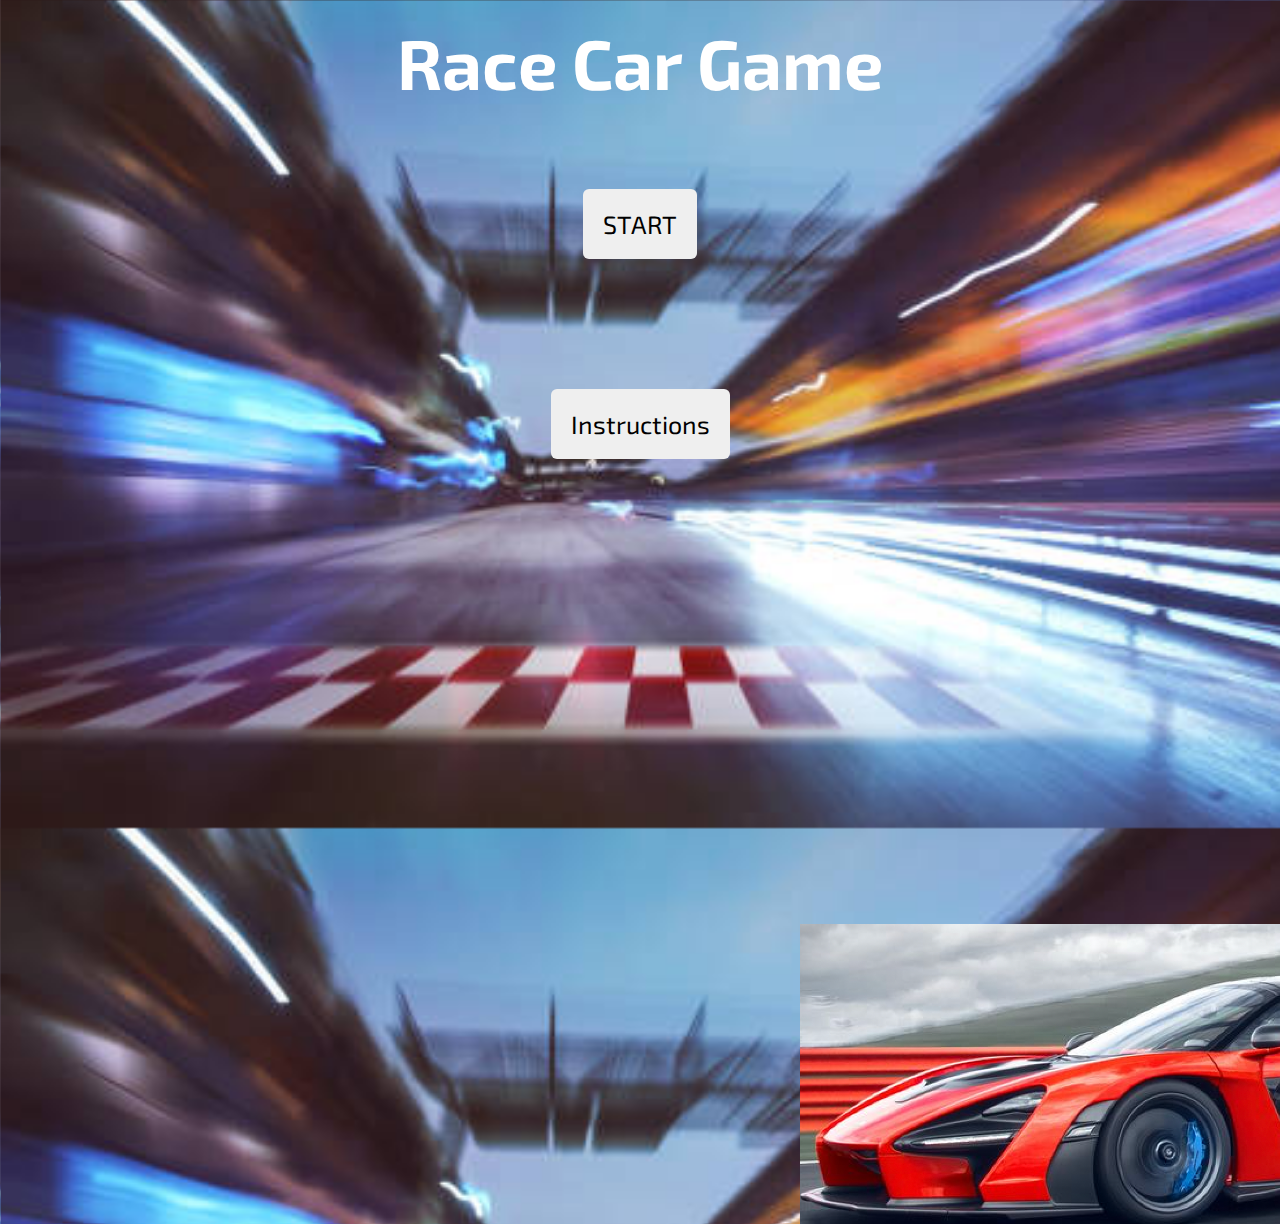
<file: index.html>
<!DOCTYPE html>
<html lang="en">
<head>
    <meta charset="UTF-8">
    <title>Race Car Game</title>
    <link rel="preconnect" href="https://fonts.googleapis.com">
    <link rel="preconnect" href="https://fonts.gstatic.com" crossorigin>
    <link href="https://fonts.googleapis.com/css2?family=Exo+2&display=swap" rel="stylesheet">
    <link rel="stylesheet" href="style.css">
    <script defer src="script.js"></script>
</head>

<body>
    <h1>Race Car Game</h1>
    <div class="startGame">
        <button id="startFromHomepage" onclick="location.href='level1.html'">START</button>
        <button id="instructions" onclick="explain()">Instructions</button>
    </div>
    <div class="bottomCar"><img id ="redRaceCar" src="images/redracecar.png"></div>
</body>
</html>
</file>
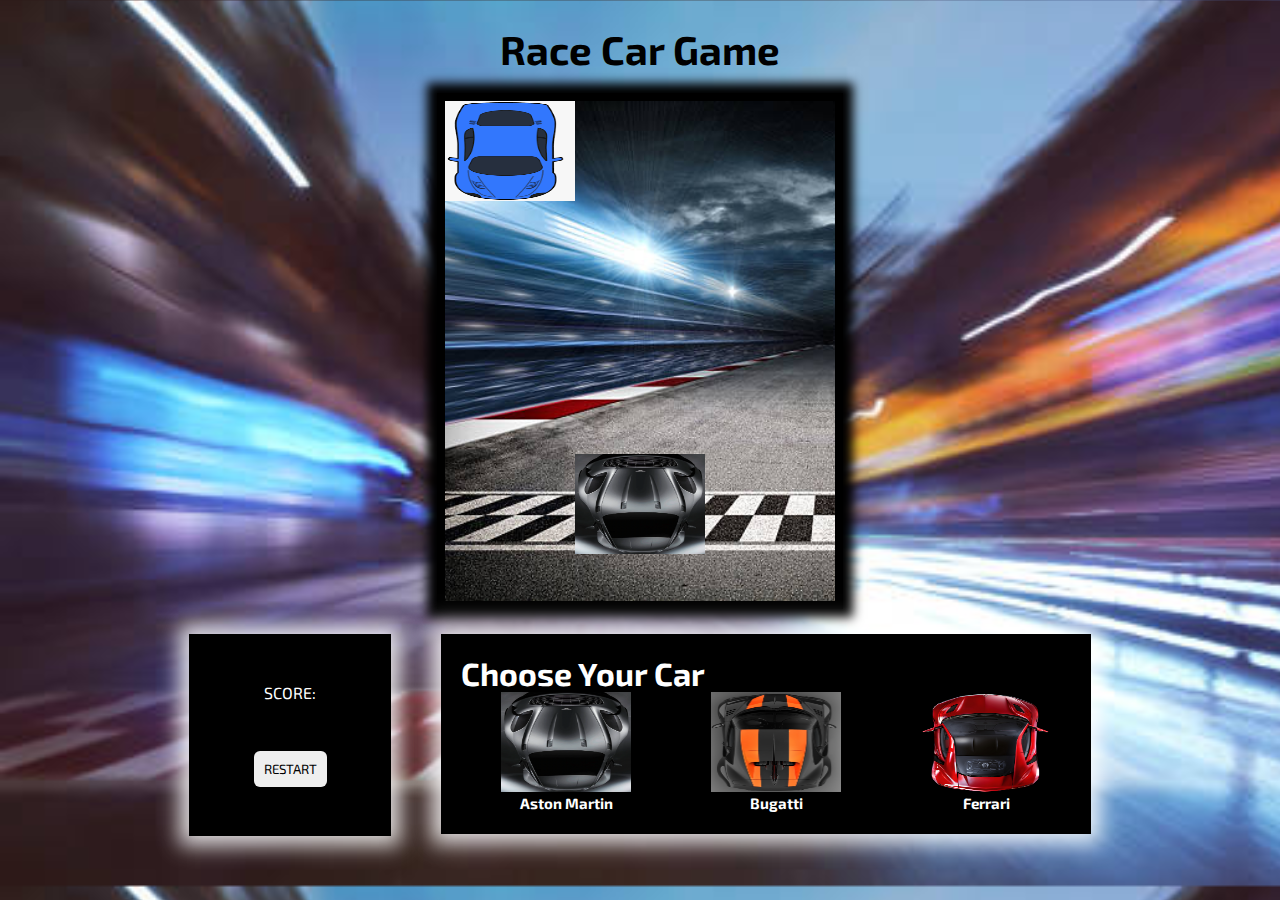
<file: level1.html>
<!DOCTYPE html>
<html lang="en">
<head>
    <meta charset="UTF-8">
    <title>Race Car Game</title>
    <link rel="preconnect" href="https://fonts.googleapis.com">
<link rel="preconnect" href="https://fonts.gstatic.com" crossorigin>
<link href="https://fonts.googleapis.com/css2?family=Exo+2&display=swap" rel="stylesheet">
    <link rel="stylesheet" href="level1.css">
    <script defer src="level1.js"></script>
</head>
<body>
    <div class="container">
        <h1 id="title">Race Car Game</h1>
        <div class="game">
            <div class="car" id="computer"><img src="images/bluecar.png"></div>
            <div class="car" id="player"><img id="players" src="images/aston-martin.png"></div>
        </div>
        <div class="bottomRow">
            <div class="results">
        <p id="score">SCORE:</p> 
        <button id="restart" onclick="location.reload()">RESTART</button>
        <button id="nextLevel" onclick="location.href='level2.html'">LEVEL 2</button>
            </div>
            <div class="chooseCharacter">
                <h1 id="carChoiceHeader"> Choose Your Car </h1>
                        <div class="cars">
                            <!-- help changing pic onclick -->
                <div class="choice" id="1" onclick="changeCarB()">
                    <img src="images/aston-martin.png">
                    <h2>Aston Martin</h2>
                </div>
                <div class="choice" id="2" onclick="changeCar()">
                    <img src="images/bugatti.png" >
                    <h2>Bugatti</h2>
                </div>
                <div class="choice" id="3" onclick="changeCarA()">
                    <img src="images/ferrari.png">
                    <h2>Ferrari</h2>
                        </div>
                </div>
            </div>
        </div>
    </div>
</body>
</html>
</file>
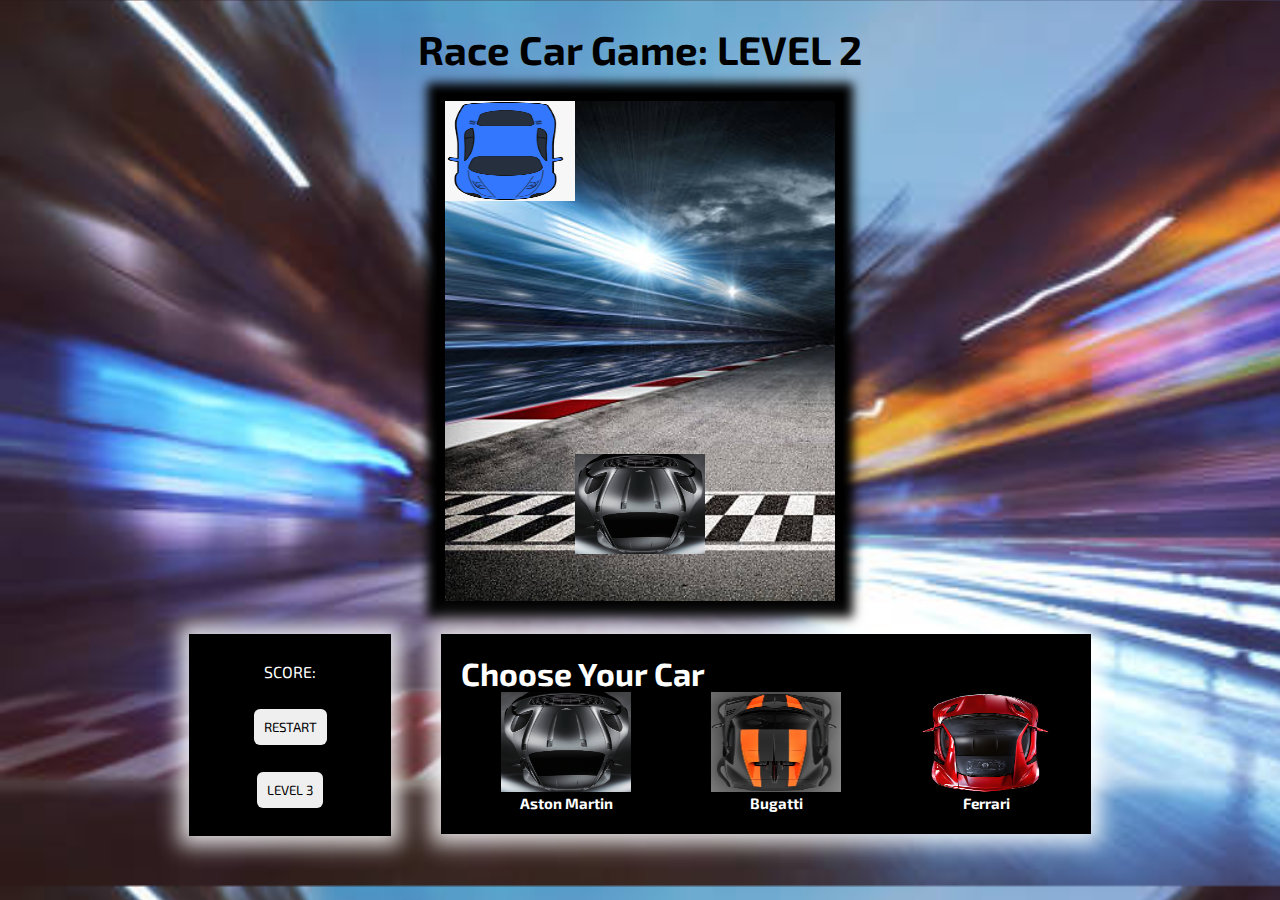
<file: level2.html>
<!DOCTYPE html>
<html lang="en">
<head>
    <meta charset="UTF-8">
    <title>Race Car Game: LEVEL 2</title>
    <link rel="preconnect" href="https://fonts.googleapis.com">
<link rel="preconnect" href="https://fonts.gstatic.com" crossorigin>
<link href="https://fonts.googleapis.com/css2?family=Exo+2&display=swap" rel="stylesheet">
    <link rel="stylesheet" href="level2.css">
    <script defer src="level2.js"></script>
</head>
<body>
    <div class="container">
        <h1 id="title">Race Car Game: LEVEL 2</h1>
        <div class="game">
            <div class="car" id="computer"><img src="images/bluecar.png"></div>
            <div class="car" id="player"><img id="players" src="images/aston-martin.png"></div>
        </div>
        <div class="bottomRow">
            <div class="results">
        <p id="score">SCORE:</p> 
        <button id="restart" onclick="location.reload()">RESTART</button>
        <button id="nextLevel" onclick="location.href='level1.html'">BACK TO LEVEL 1</button>
        <button id="level3" onclick="location.href='level3.html'">LEVEL 3</button>
            </div>
            <div class="chooseCharacter">
                <h1 id="carChoiceHeader"> Choose Your Car </h1>
                        <div class="cars">
                            <!-- help changing pic onclick -->
                <div class="choice" id="1" onclick="changeCarB()">
                    <img src="images/aston-martin.png">
                    <h2>Aston Martin</h2>
                </div>
                <div class="choice" id="2" onclick="changeCar()">
                    <img src="images/bugatti.png" >
                    <h2>Bugatti</h2>
                </div>
                <div class="choice" id="3" onclick="changeCarA()">
                    <img src="images/ferrari.png">
                    <h2>Ferrari</h2>
                        </div>
                </div>
            </div>
        </div>
    </div>
</body>
</html>
</file>
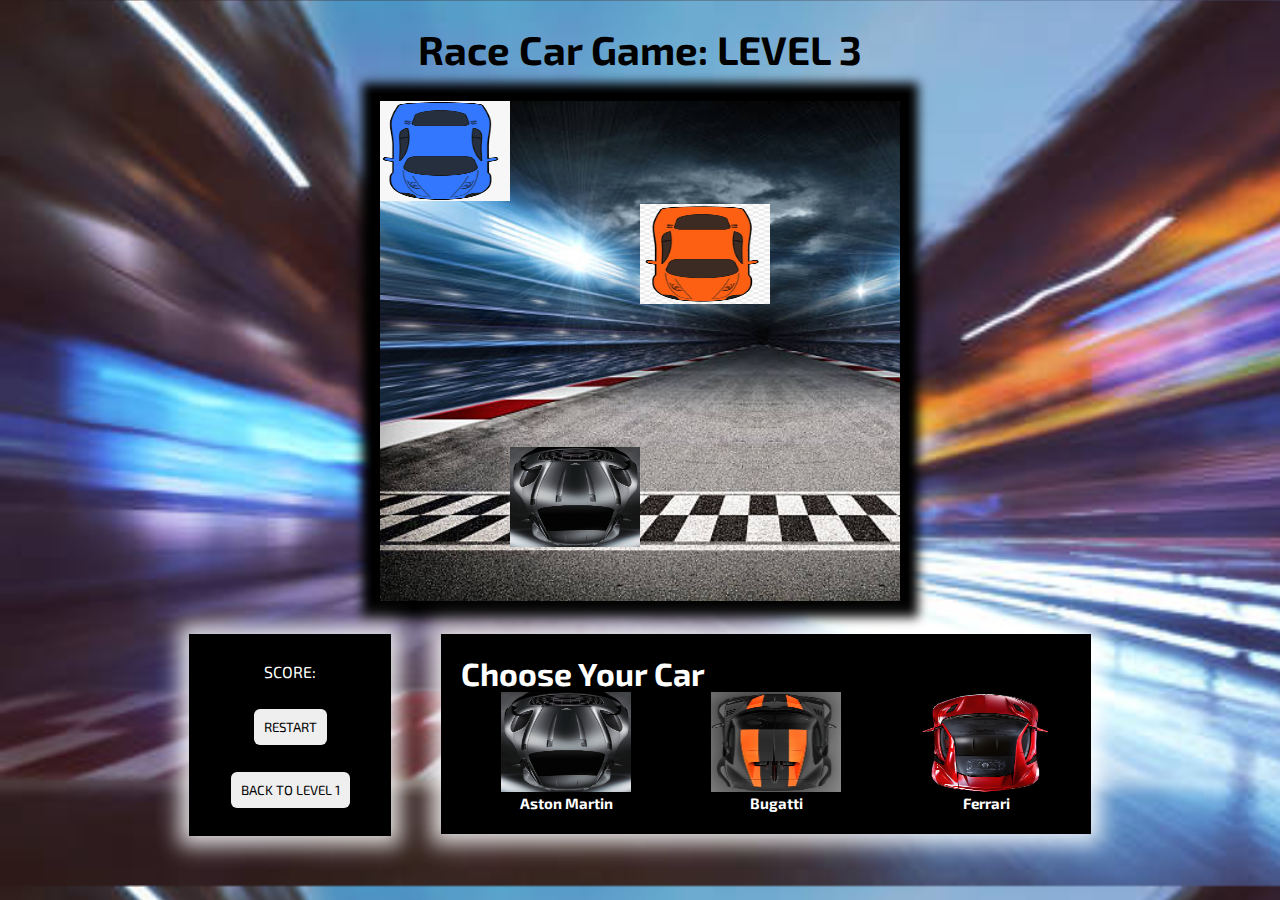
<file: level3.html>
<!DOCTYPE html>
<html lang="en">
<head>
    <meta charset="UTF-8">
    <title>Race Car Game: LEVEL 3</title>
    <link rel="preconnect" href="https://fonts.googleapis.com">
<link rel="preconnect" href="https://fonts.gstatic.com" crossorigin>
<link href="https://fonts.googleapis.com/css2?family=Exo+2&display=swap" rel="stylesheet">
    <link rel="stylesheet" href="level3.css">
    <script defer src="level3.js"></script>
</head>
<body>
    <div class="container">
        <h1 id="title">Race Car Game: LEVEL 3</h1>
        <div class="game">
            <div class="car" id="computer"><img src="images/bluecar.png"></div>
            <div class="car2" id="computer2"><img src="images/orangecar.png"></div>
            <div class="car" id="player"><img id="players" src="images/aston-martin.png"></div>
        </div>
        <div class="bottomRow">
            <div class="results">
        <p id="score">SCORE:</p> 
        <button id="restart" onclick="location.reload()">RESTART</button>
        <button id="nextLevel" onclick="location.href='level2.html'">BACK TO LEVEL 2</button>
        <button id="level1" onclick="location.href='level1.html'">BACK TO LEVEL 1</button>
            </div>
            <div class="chooseCharacter">
                <h1 id="carChoiceHeader"> Choose Your Car </h1>
                        <div class="cars">
                <div class="choice" id="1" onclick="changeCarB()">
                    <img src="images/aston-martin.png">
                    <h2>Aston Martin</h2>
                </div>
                <div class="choice" id="2" onclick="changeCar()">
                    <img src="images/bugatti.png" >
                    <h2>Bugatti</h2>
                </div>
                <div class="choice" id="3" onclick="changeCarA()">
                    <img src="images/ferrari.png">
                    <h2>Ferrari</h2>
                        </div>
                </div>
            </div>
        </div>
    </div>
</body>
</html>
</file>
<file: style.css>
* {
    margin: 0;
    padding: 0;
}

body {
    background-color: lightgrey;
    background-image: url('images/track.png.jpg');
    background-size: cover;
}

h1 {
    color: white;
    font-family: 'Exo 2', sans-serif;
    text-align: center;
    margin: 20px;
    font-size: 70px;
}

#redRaceCar {
    height: 300px;
    width: auto;
    
    position: relative;
    top: 400px;
    bottom: 0px;
    left: 800px;

    animation: move 1s linear infinite;
}

@keyframes move {
    0% {
        right: 0px
    }
    100% {
        left: 0px;
    }
}
.startGame {
    height: 400px;
    width: 100%;
    display: flex;
    flex-direction: column;
    align-items: center;
    justify-content: space-around;
}

button {
    border-radius: 6px;
    padding: 20px;
    cursor: pointer;
    border: none;
    font-family: 'Exo 2', sans-serif;
    font-size: 25px;
}
</file>
<file: level1.css>
* {
    margin: 0;
    padding: 0;
}

body {
    background-color: lightgrey;
    background-image: url('images/track.png.jpg');
    background-size: cover;
    font-family: 'Exo 2', sans-serif;
}

.container {
    display: flex;
    flex-direction: column;
    justify-content: center; 
    align-items: center;
    margin: 25px;
}

#title {
    color: black;
    font-size: 40px;
}

.game {
    height: 500px;
    width: 390px;
    border: 8px solid black;
    background-color: white;
    box-shadow: 0px 0px 10px 10px black;
    margin-top: 20px;
    background-image: url('images/background.jpg');
    background-size: cover;


}

.bottomRow {
    display: flex;
    /* justify-content: space-between; */
}

.chooseCharacter {
    height: 180px;
    width: 630px;
    /* border: 1px solid black; */
    margin: 25px;
    padding-top: 20px;
    padding-left: 20px;
    background-color: black; 
    color: white;   
    box-shadow: 0px 0px 20px 10px rgba(255, 255, 255, 0.839);

}

.cars {
    display: flex;
    justify-content: space-around;
    font-size: 10px;
    text-align: center;


}


.results {
    height: 200px;
    width: 200px;
    border: 1px solid black;
    margin: 25px;
    display: flex;
    flex-direction: column;
    align-items: center;
    justify-content: space-evenly;
    box-shadow: 0px 0px 20px 10px rgba(255, 255, 255, 0.839);
    background-color: black;
    color: white;


    
}

button {
    border-radius: 6px;
    padding: 10px;
    cursor: pointer;
    border: none;
    font-family: 'Exo 2', sans-serif;

}

#nextLevel {
    display: none;
}


img {
    height: 100px;
    width: 130px;
}


#computer  {
    position: relative;
    top: 0px;
    left: 0px;
    animation: move 1s linear infinite;
}

/* define move annimation  */
@keyframes move {
    0% {
        top: 0px
    }
    100% {
        top: 501px;
    }
}

#player {
    position: relative;
    top: 250px;
    left: 130px;
}
</file>
<file: level2.css>
* {
    margin: 0;
    padding: 0;
}

body {
    background-color: lightgrey;
    background-image: url('images/track.png.jpg');
    background-size: cover;
    font-family: 'Exo 2', sans-serif;
}

.container {
    display: flex;
    flex-direction: column;
    justify-content: center; 
    align-items: center;
    margin: 25px;
}

#title {
    color: black;
    font-size: 40px;
}

.game {
    height: 500px;
    width: 390px;
    border: 8px solid black;
    background-color: white;
    box-shadow: 0px 0px 10px 10px black;
    margin-top: 20px;
    background-image: url('images/background.jpg');
    background-size: cover;


}

.bottomRow {
    display: flex;
    /* justify-content: space-between; */
}

.chooseCharacter {
    height: 180px;
    width: 630px;
    /* border: 1px solid black; */
    margin: 25px;
    padding-top: 20px;
    padding-left: 20px;
    background-color: black; 
    color: white;   
    box-shadow: 0px 0px 20px 10px rgba(255, 255, 255, 0.839);

}

.cars {
    display: flex;
    justify-content: space-around;
    font-size: 10px;
    text-align: center;


}


.results {
    height: 200px;
    width: 200px;
    border: 1px solid black;
    margin: 25px;
    display: flex;
    flex-direction: column;
    align-items: center;
    justify-content: space-evenly;
    box-shadow: 0px 0px 20px 10px rgba(255, 255, 255, 0.839);
    background-color: black;
    color: white;


    
}

button {
    border-radius: 6px;
    padding: 10px;
    cursor: pointer;
    border: none;
    font-family: 'Exo 2', sans-serif;

}

#nextLevel {
    display: none;
}


img {
    height: 100px;
    width: 130px;
}


#computer  {
    position: relative;
    top: 0px;
    left: 0px;
    animation: move .7s linear infinite;
}

/* define move annimation  */
@keyframes move {
    0% {
        top: 0px
    }
    100% {
        top: 501px;
    }
}

#player {
    position: relative;
    top: 250px;
    left: 130px;
}
</file>
<file: level3.css>
* {
    margin: 0;
    padding: 0;
}

body {
    background-color: lightgrey;
    background-image: url('images/track.png.jpg');
    background-size: cover;
    font-family: 'Exo 2', sans-serif;
}

.container {
    display: flex;
    flex-direction: column;
    justify-content: center; 
    align-items: center;
    margin: 25px;
}

#title {
    color: black;
    font-size: 40px;
}

.game {
    height: 500px;
    width: 520px;
    border: 8px solid black;
    background-color: white;
    box-shadow: 0px 0px 10px 10px black;
    margin-top: 20px;
    background-image: url('images/background.jpg');
    background-size: cover;


}

.bottomRow {
    display: flex;
    /* justify-content: space-between; */
}

.chooseCharacter {
    height: 180px;
    width: 630px;
    /* border: 1px solid black; */
    margin: 25px;
    padding-top: 20px;
    padding-left: 20px;
    background-color: black; 
    color: white;   
    box-shadow: 0px 0px 20px 10px rgba(255, 255, 255, 0.839);

}

.cars {
    display: flex;
    justify-content: space-around;
    font-size: 10px;
    text-align: center;


}


.results {
    height: 200px;
    width: 200px;
    border: 1px solid black;
    margin: 25px;
    display: flex;
    flex-direction: column;
    align-items: center;
    justify-content: space-evenly;
    box-shadow: 0px 0px 20px 10px rgba(255, 255, 255, 0.839);
    background-color: black;
    color: white;


    
}

button {
    border-radius: 6px;
    padding: 10px;
    cursor: pointer;
    border: none;
    font-family: 'Exo 2', sans-serif;

}

#nextLevel {
    display: none;
}


img {
    height: 100px;
    width: 130px;
}

#computer2 {
    position: relative;
    top: 0px;
    left: 260px;
    animation: move 1s linear infinite;

}

#computer  {
    position: relative;
    top: 0px;
    left: 0px;
    animation: move .7s linear infinite;
}

/* define move annimation  */
@keyframes move {
    0% {
        top: 0px
    }
    100% {
        top: 501px;
    }
}

#player {
    position: relative;
    top: 140px;
    left: 130px;
}
</file>
